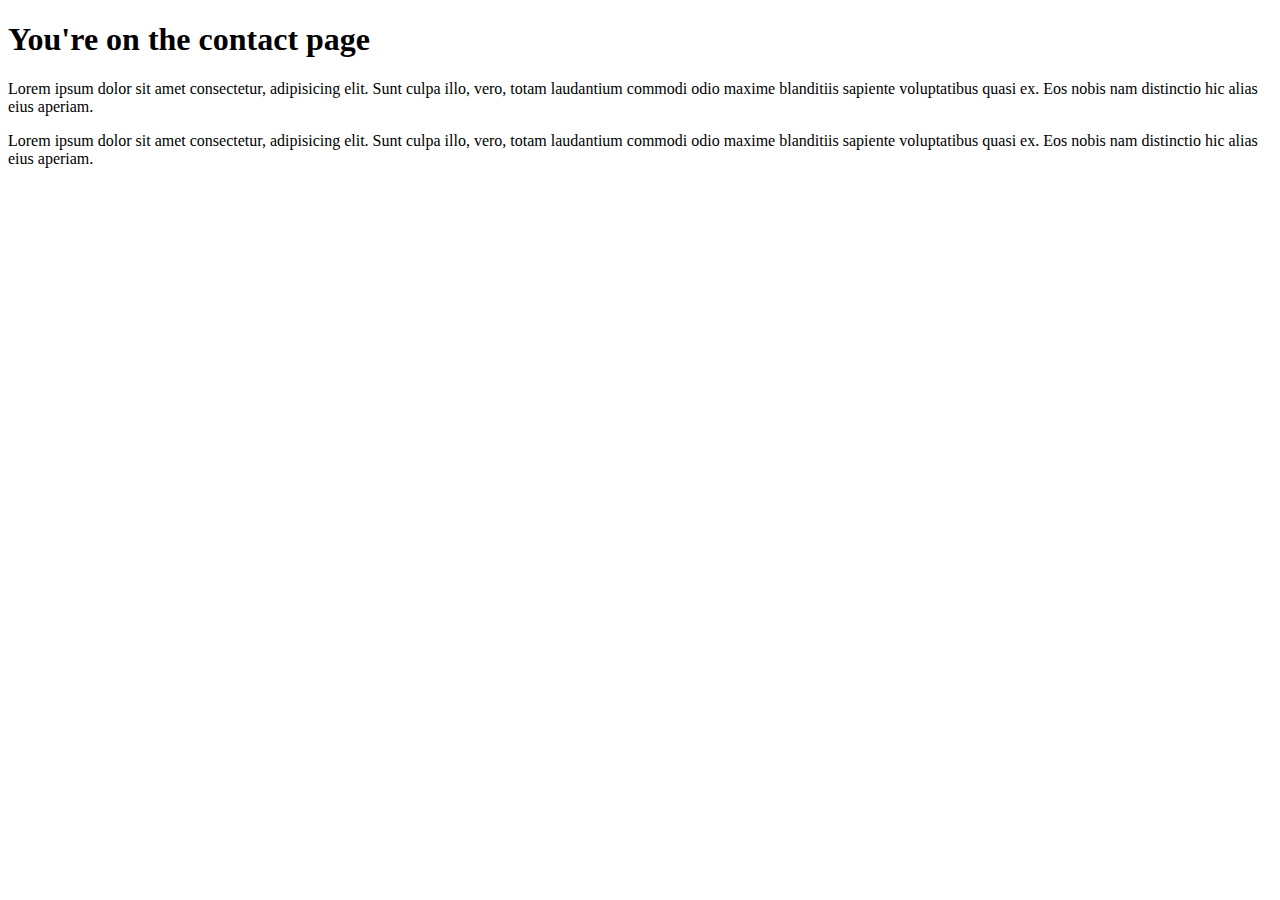
<file: views/contact.html>
<!DOCTYPE html>
<html lang="en">
<head>
    <meta charset="UTF-8">
    <meta name="viewport" content="width=device-width, initial-scale=1.0">
    <meta http-equiv="X-UA-Compatible" content="ie=edge">
    <title>Welcome to node with express</title>
</head>
<body>
    <h1>You're on the contact page</h1>
    <p>Lorem ipsum dolor sit amet consectetur, adipisicing elit. Sunt culpa illo, vero, totam laudantium commodi odio maxime blanditiis sapiente voluptatibus quasi ex. Eos nobis nam distinctio hic alias eius aperiam.</p>
    <p>Lorem ipsum dolor sit amet consectetur, adipisicing elit. Sunt culpa illo, vero, totam laudantium commodi odio maxime blanditiis sapiente voluptatibus quasi ex. Eos nobis nam distinctio hic alias eius aperiam.</p>

</body>
</html>
</file>
